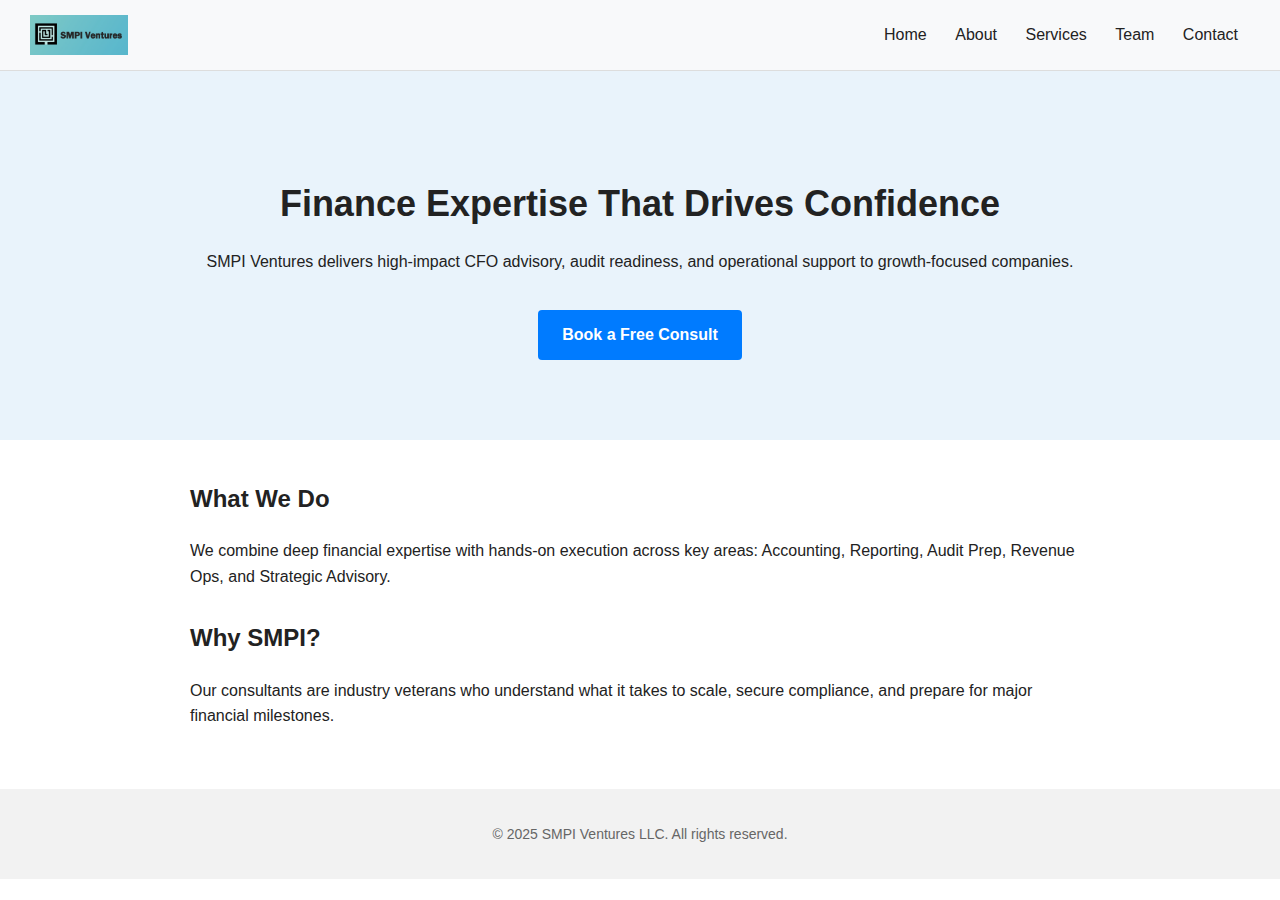
<file: index.html>
<!DOCTYPE html>
<html lang="en">
<head>
  <title>About SMPI Ventures</title>
  <link rel="stylesheet" href="style.css">
  <link rel="apple-touch-icon" sizes="180x180" href="/apple-touch-icon.png">
  <link rel="icon" type="image/png" sizes="96x96" href="/favicon-96x96.png">
  <link rel="icon" type="image/x-icon" href="/favicon.ico">
  <link rel="manifest" href="/site.webmanifest">
  <meta name="theme-color" content="#ffffff">
</head>
  <title>SMPI Ventures | Strategic Finance & Accounting Consulting</title>
  
  <meta charset="UTF-8" />
  <meta name="viewport" content="width=device-width, initial-scale=1.0"/>
  <link rel="stylesheet" href="style.css">

</head>
<body>

  <header>
    <img src="logo.png" alt="SMPI Ventures Logo" class="logo">
    <nav>
      <a href="index.html">Home</a>
      <a href="about.html">About</a>
      <a href="services.html">Services</a>
      <a href="team.html">Team</a>
      <a href="contact.html">Contact</a>
    </nav>
  </header>

<section class="hero">
  <h1>Finance Expertise That Drives Confidence</h1>
  <p>SMPI Ventures delivers high-impact CFO advisory, audit readiness, and operational support to growth-focused companies.</p>
  <a href="https://calendly.com/smpiventure" target="_blank" class="btn-primary">Book a Free Consult</a>
</section>
<section class="features">
  <div>
    <h2>What We Do</h2>
    <p>We combine deep financial expertise with hands-on execution across key areas: Accounting, Reporting, Audit Prep, Revenue Ops, and Strategic Advisory.</p>
  </div>
  <div>
    <h2>Why SMPI?</h2>
    <p>Our consultants are industry veterans who understand what it takes to scale, secure compliance, and prepare for major financial milestones.</p>
  </div>
</section>

  <footer>
    <p>&copy; 2025 SMPI Ventures LLC. All rights reserved.</p>
  </footer>
</body>
</html>
</file>
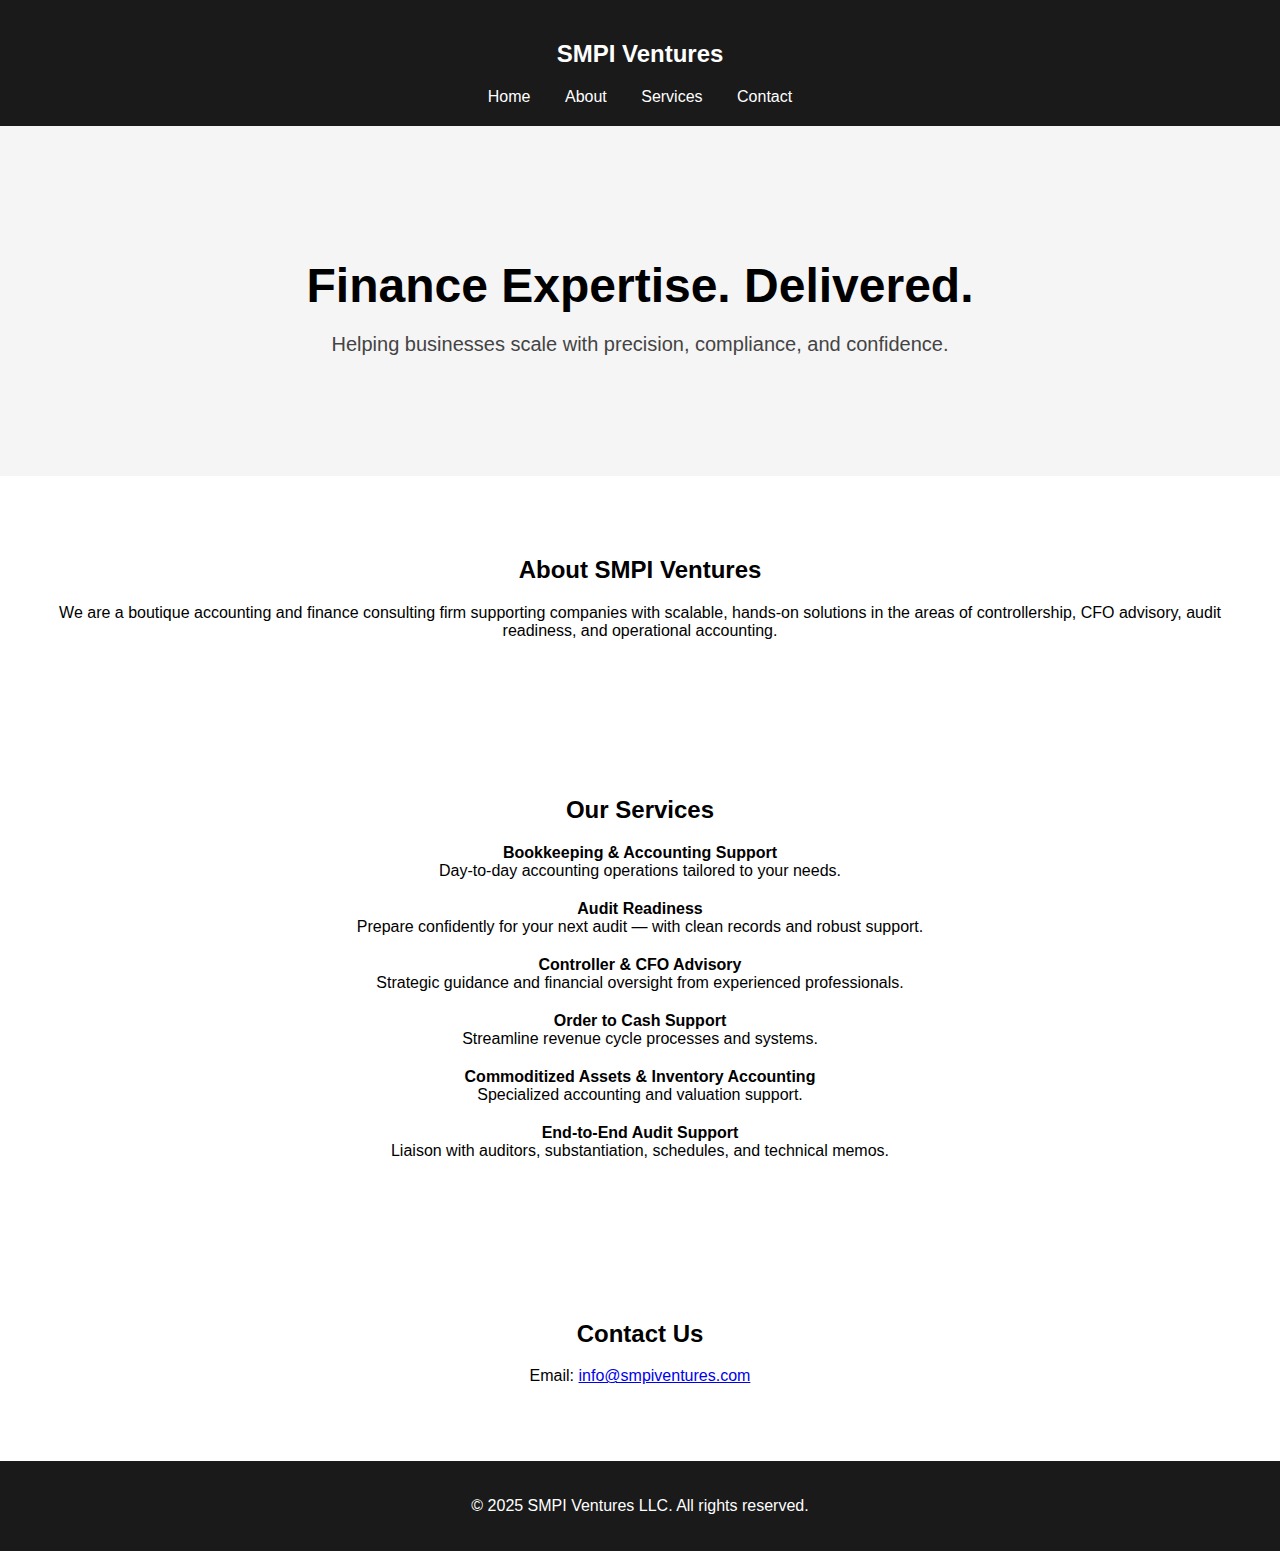
<file: Index.html>
<!DOCTYPE html>
<html lang="en">
<head>
  <meta charset="UTF-8">
  <meta name="viewport" content="width=device-width, initial-scale=1.0">
  <title>SMPI Ventures – Accounting & Finance Consulting</title>
  <style>
    body { font-family: Arial, sans-serif; margin: 0; padding: 0; }
    header, footer { background-color: #1a1a1a; color: white; padding: 20px; text-align: center; }
    nav a { color: white; margin: 0 15px; text-decoration: none; }
    .hero { padding: 100px 20px; background: #f5f5f5; text-align: center; }
    .hero h1 { font-size: 48px; margin-bottom: 10px; }
    .hero p { font-size: 20px; color: #444; }
    .section { padding: 60px 20px; text-align: center; }
    .services div { margin-bottom: 20px; }
  </style>
</head>
<body>

<header>
  <h2>SMPI Ventures</h2>
  <nav>
    <a href="#">Home</a>
    <a href="#about">About</a>
    <a href="#services">Services</a>
    <a href="#contact">Contact</a>
  </nav>
</header>

<section class="hero">
  <h1>Finance Expertise. Delivered.</h1>
  <p>Helping businesses scale with precision, compliance, and confidence.</p>
</section>

<section class="section" id="about">
  <h2>About SMPI Ventures</h2>
  <p>We are a boutique accounting and finance consulting firm supporting companies with scalable, hands-on solutions in the areas of controllership, CFO advisory, audit readiness, and operational accounting.</p>
</section>

<section class="section services" id="services">
  <h2>Our Services</h2>
  <div>
    <strong>Bookkeeping & Accounting Support</strong><br>
    Day-to-day accounting operations tailored to your needs.
  </div>
  <div>
    <strong>Audit Readiness</strong><br>
    Prepare confidently for your next audit — with clean records and robust support.
  </div>
  <div>
    <strong>Controller & CFO Advisory</strong><br>
    Strategic guidance and financial oversight from experienced professionals.
  </div>
  <div>
    <strong>Order to Cash Support</strong><br>
    Streamline revenue cycle processes and systems.
  </div>
  <div>
    <strong>Commoditized Assets & Inventory Accounting</strong><br>
    Specialized accounting and valuation support.
  </div>
  <div>
    <strong>End-to-End Audit Support</strong><br>
    Liaison with auditors, substantiation, schedules, and technical memos.
  </div>
</section>

<section class="section" id="contact">
  <h2>Contact Us</h2>
  <p>Email: <a href="mailto:info@smpiventures.com">info@smpiventures.com</a></p>
</section>

<footer>
  <p>&copy; 2025 SMPI Ventures LLC. All rights reserved.</p>
</footer>

</body>
</html>
</file>
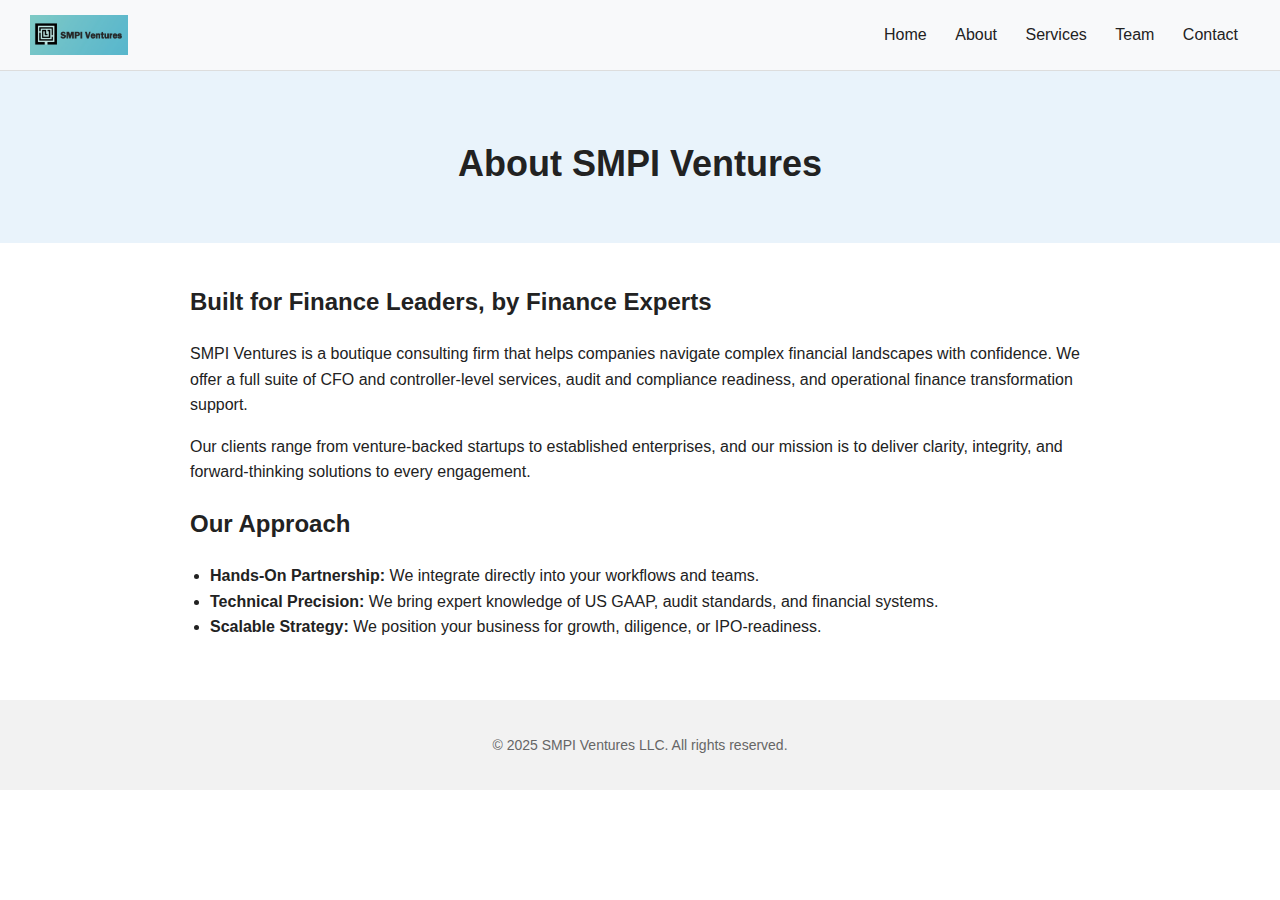
<file: about.html>
<!DOCTYPE html>
<html lang="en">
<head>
  <meta charset="UTF-8" />
  <meta name="viewport" content="width=device-width, initial-scale=1.0"/>
  <title>About SMPI Ventures</title>
  <link rel="stylesheet" href="style.css">
<head>
  <title>About SMPI Ventures</title>
  <link rel="stylesheet" href="style.css">
  <link rel="apple-touch-icon" sizes="180x180" href="/apple-touch-icon.png">
  <link rel="icon" type="image/png" sizes="96x96" href="/favicon-96x96.png">
  <link rel="icon" type="image/x-icon" href="/favicon.ico">
  <link rel="manifest" href="/site.webmanifest">
  <meta name="theme-color" content="#ffffff">
</head>
<body>
  <header>
    <img src="logo.png" alt="SMPI Ventures Logo" class="logo">
    <nav>
      <a href="index.html">Home</a>
      <a href="about.html">About</a>
      <a href="services.html">Services</a>
      <a href="team.html">Team</a>
      <a href="contact.html">Contact</a>
    </nav>
  </header>

  <section class="hero small">
    <h1>About SMPI Ventures</h1>
  </section>

  <section class="content">
    <h2>Built for Finance Leaders, by Finance Experts</h2>
    <p>SMPI Ventures is a boutique consulting firm that helps companies navigate complex financial landscapes with confidence. We offer a full suite of CFO and controller-level services, audit and compliance readiness, and operational finance transformation support.</p>

    <p>Our clients range from venture-backed startups to established enterprises, and our mission is to deliver clarity, integrity, and forward-thinking solutions to every engagement.</p>

    <h2>Our Approach</h2>
    <ul>
      <li><strong>Hands-On Partnership:</strong> We integrate directly into your workflows and teams.</li>
      <li><strong>Technical Precision:</strong> We bring expert knowledge of US GAAP, audit standards, and financial systems.</li>
      <li><strong>Scalable Strategy:</strong> We position your business for growth, diligence, or IPO-readiness.</li>
    </ul>
  </section>

  <footer>
    <p>&copy; 2025 SMPI Ventures LLC. All rights reserved.</p>
  </footer>
</body>
</html>
</file>
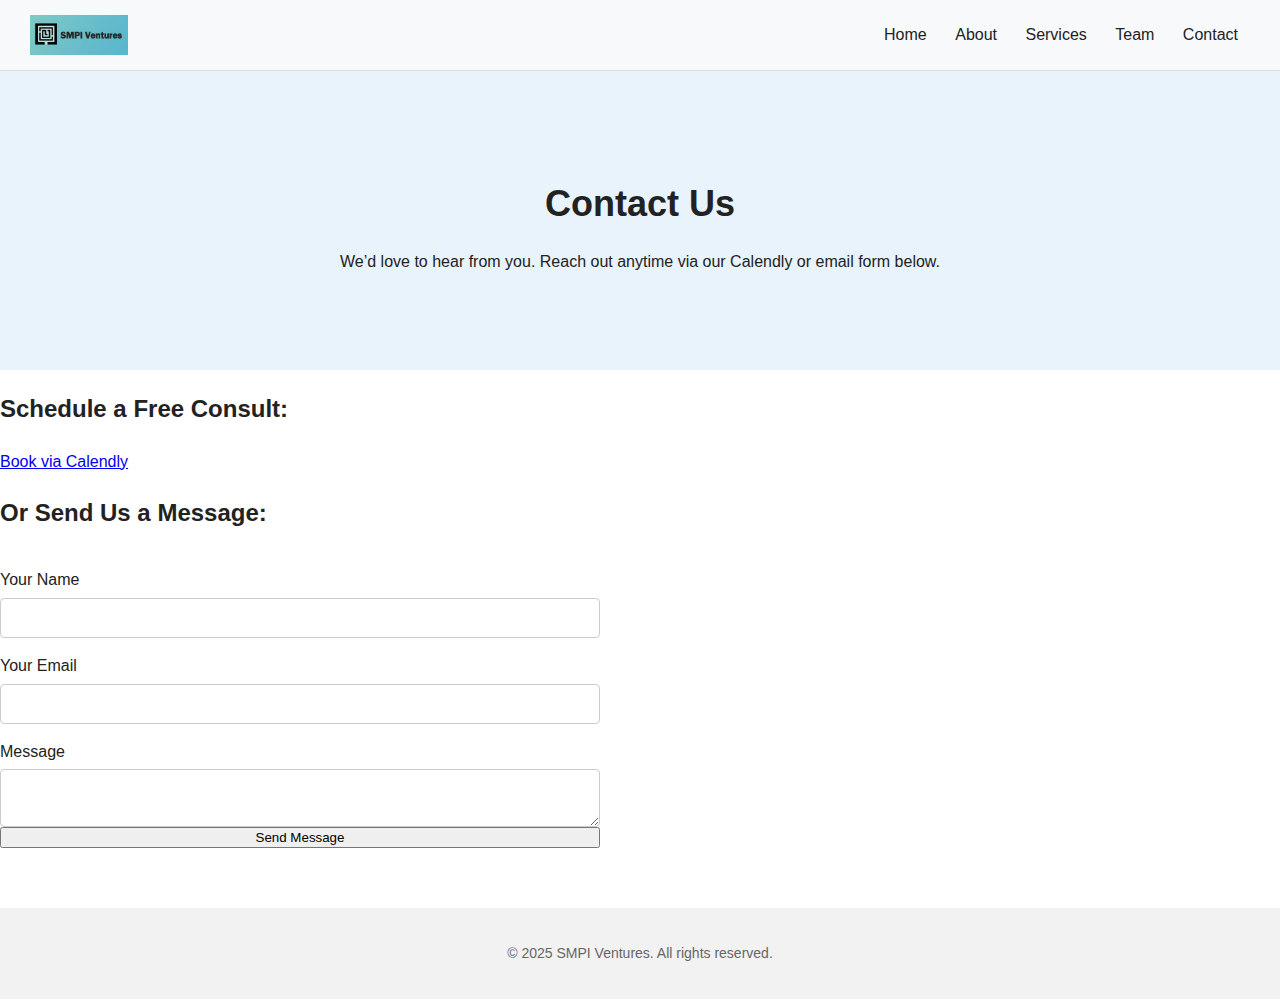
<file: contact.html>
<!DOCTYPE html>
<html lang="en">
<head>
  <meta charset="UTF-8" />
  <meta name="viewport" content="width=device-width, initial-scale=1.0" />
  <title>Contact | SMPI Ventures</title>
  <link rel="stylesheet" href="style.css" />
</head>
<body>
  <header>
    <img src="logo.png" alt="SMPI Ventures Logo" class="logo" />
    <nav>
      <a href="index.html">Home</a>
      <a href="about.html">About</a>
      <a href="services.html">Services</a>
      <a href="team.html">Team</a>
      <a href="contact.html">Contact</a>
    </nav>
  </header>

  <main>
    <section class="hero">
      <h1>Contact Us</h1>
      <p>We’d love to hear from you. Reach out anytime via our Calendly or email form below.</p>
    </section>

    <section class="contact-content">
      <h2>Schedule a Free Consult:</h2>
      <p><a href="https://calendly.com/smpiventure" target="_blank">Book via Calendly</a></p>

      <h2>Or Send Us a Message:</h2>
      <form action="https://formspree.io/f/xpwrergp" method="POST" class="contact-form">
        <label for="name">Your Name</label>
        <input type="text" id="name" name="name" required />

        <label for="email">Your Email</label>
        <input type="email" id="email" name="email" required />

        <label for="message">Message</label>
        <textarea id="message" name="message" required></textarea>

        <button type="submit">Send Message</button>
      </form>
    </section>
  </main>

  <footer>
    <p>&copy; 2025 SMPI Ventures. All rights reserved.</p>
  </footer>
</body>
</html>
</file>
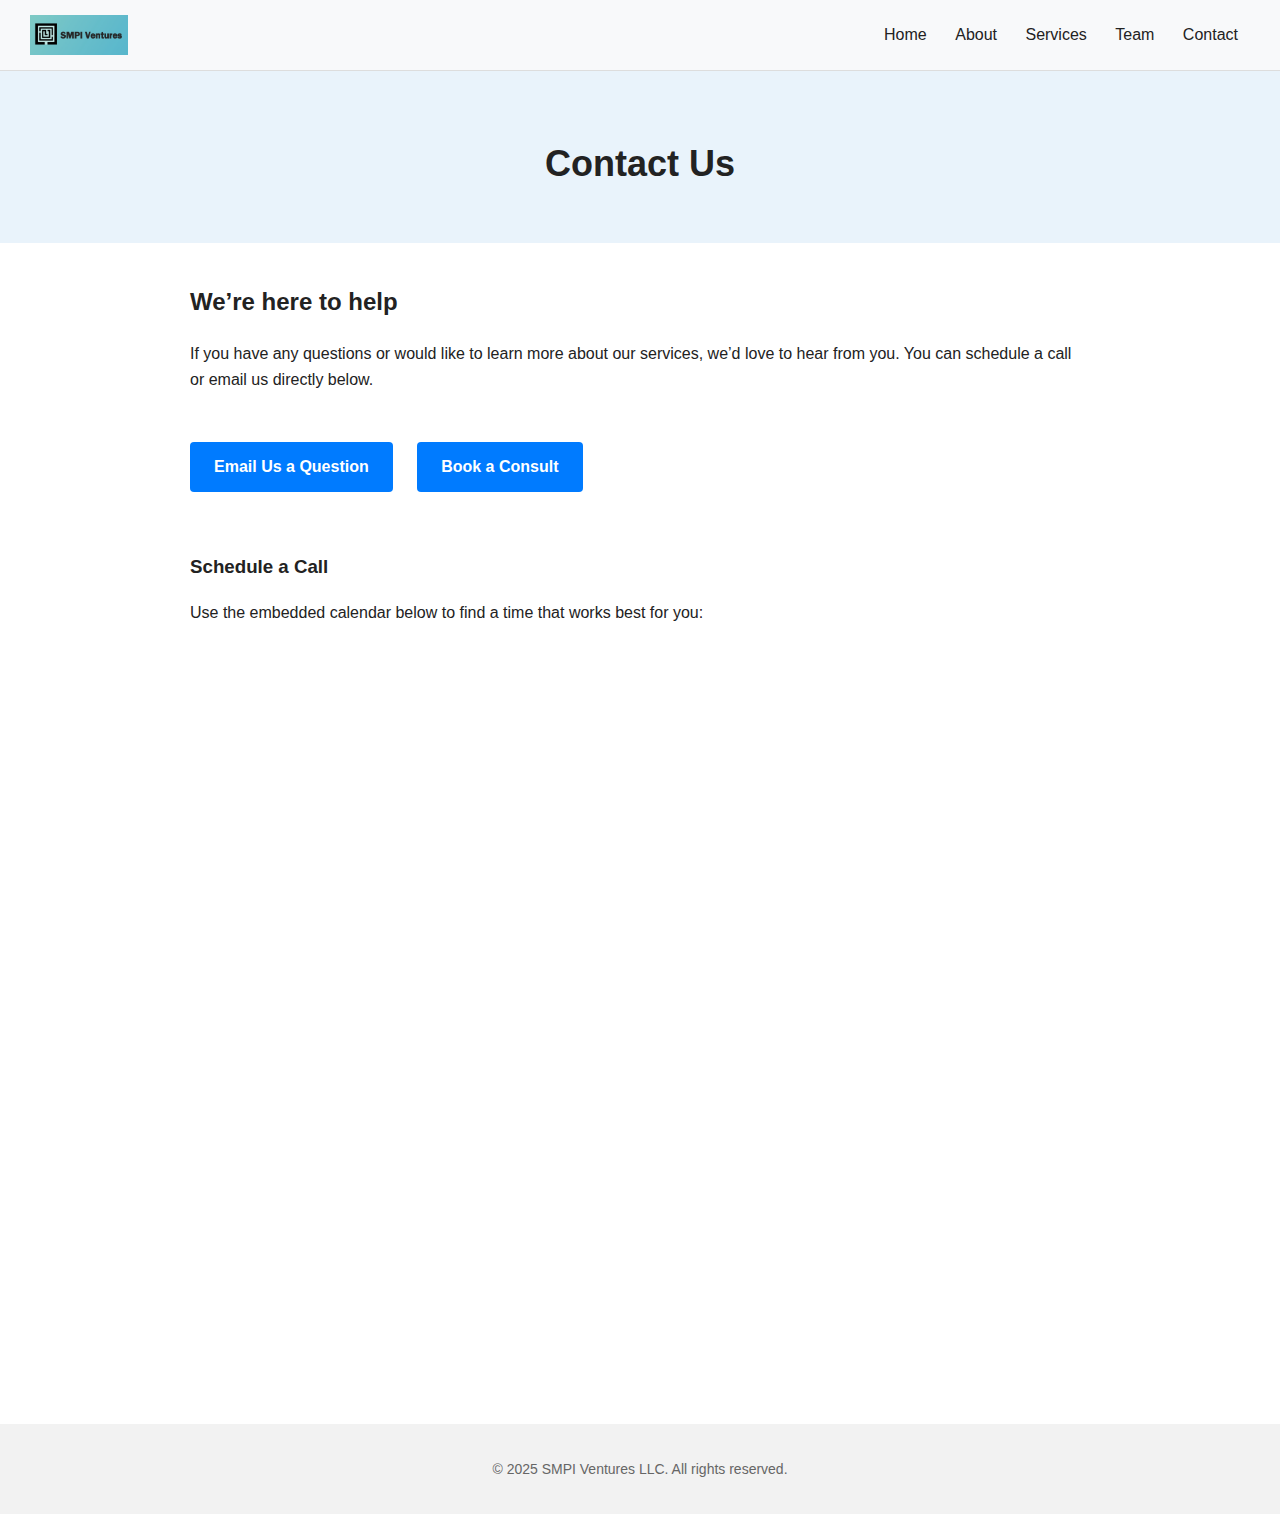
<file: contact2.html>
<!DOCTYPE html>
<html lang="en">
<head>
  <title>SMPI Ventures | Strategic Finance & Accounting Consulting</title>
  <meta charset="UTF-8" />
  <meta name="viewport" content="width=device-width, initial-scale=1.0"/>
  <meta name="description" content="SMPI Ventures provides expert finance and accounting consulting, including audit readiness, CFO advisory, order-to-cash support, and GAAP compliance." />
  <meta name="keywords" content="Accounting consulting, Finance advisory, Audit readiness, Controller services, CFO support, Revenue recognition, GAAP, SMPI Ventures" />
  <meta name="author" content="SMPI Ventures" />
  <meta property="og:title" content="SMPI Ventures | Finance & Accounting Consulting" />
  <meta property="og:description" content="Strategic finance and accounting consulting firm offering audit prep, controller support, and revenue operations expertise." />
  <meta property="og:type" content="website" />
  <meta property="og:url" content="https://www.smpiventures.com/" />
  <meta property="og:image" content="https://www.smpiventures.com/logo.png" />
  <meta name="twitter:card" content="summary_large_image" />
  <meta name="twitter:title" content="SMPI Ventures | Finance & Accounting Consulting" />
  <meta name="twitter:description" content="Strategic finance and accounting consulting firm offering audit prep, controller support, and revenue operations expertise." />

  <link rel='stylesheet' href='style.css'>
</head>
<body>
  <header>
    <img src="logo.png" alt="SMPI Ventures Logo" class="logo">
    <nav>
      <a href="index.html">Home</a>
      <a href="about.html">About</a>
      <a href="services.html">Services</a>
      <a href="team.html">Team</a>
      <a href="contact.html">Contact</a>
    </nav>
  </header>

  <section class="hero small">
    <h1>Contact Us</h1>
  </section>

  <section class="content">
    <h2>We’re here to help</h2>
    <p>If you have any questions or would like to learn more about our services, we’d love to hear from you. You can schedule a call or email us directly below.</p>

    <div style="margin: 30px 0;">
      <a href="mailto:info@smpiventures.com" class="btn-primary" style="margin-right: 20px;">Email Us a Question</a>
      <a href="https://calendly.com/smpiventure" target="_blank" class="btn-primary">Book a Consult</a>
    </div>

    <h3 style="margin-top: 60px;">Schedule a Call</h3>
    <p>Use the embedded calendar below to find a time that works best for you:</p>

    <div style="margin-top: 30px;">
      <iframe src="https://calendly.com/smpiventure" width="100%" height="700" frameborder="0" style="border-radius: 4px;"></iframe>
    </div>
  </section>

  <footer>
    <p>&copy; 2025 SMPI Ventures LLC. All rights reserved.</p>
  </footer>
</body>
</html>
</file>
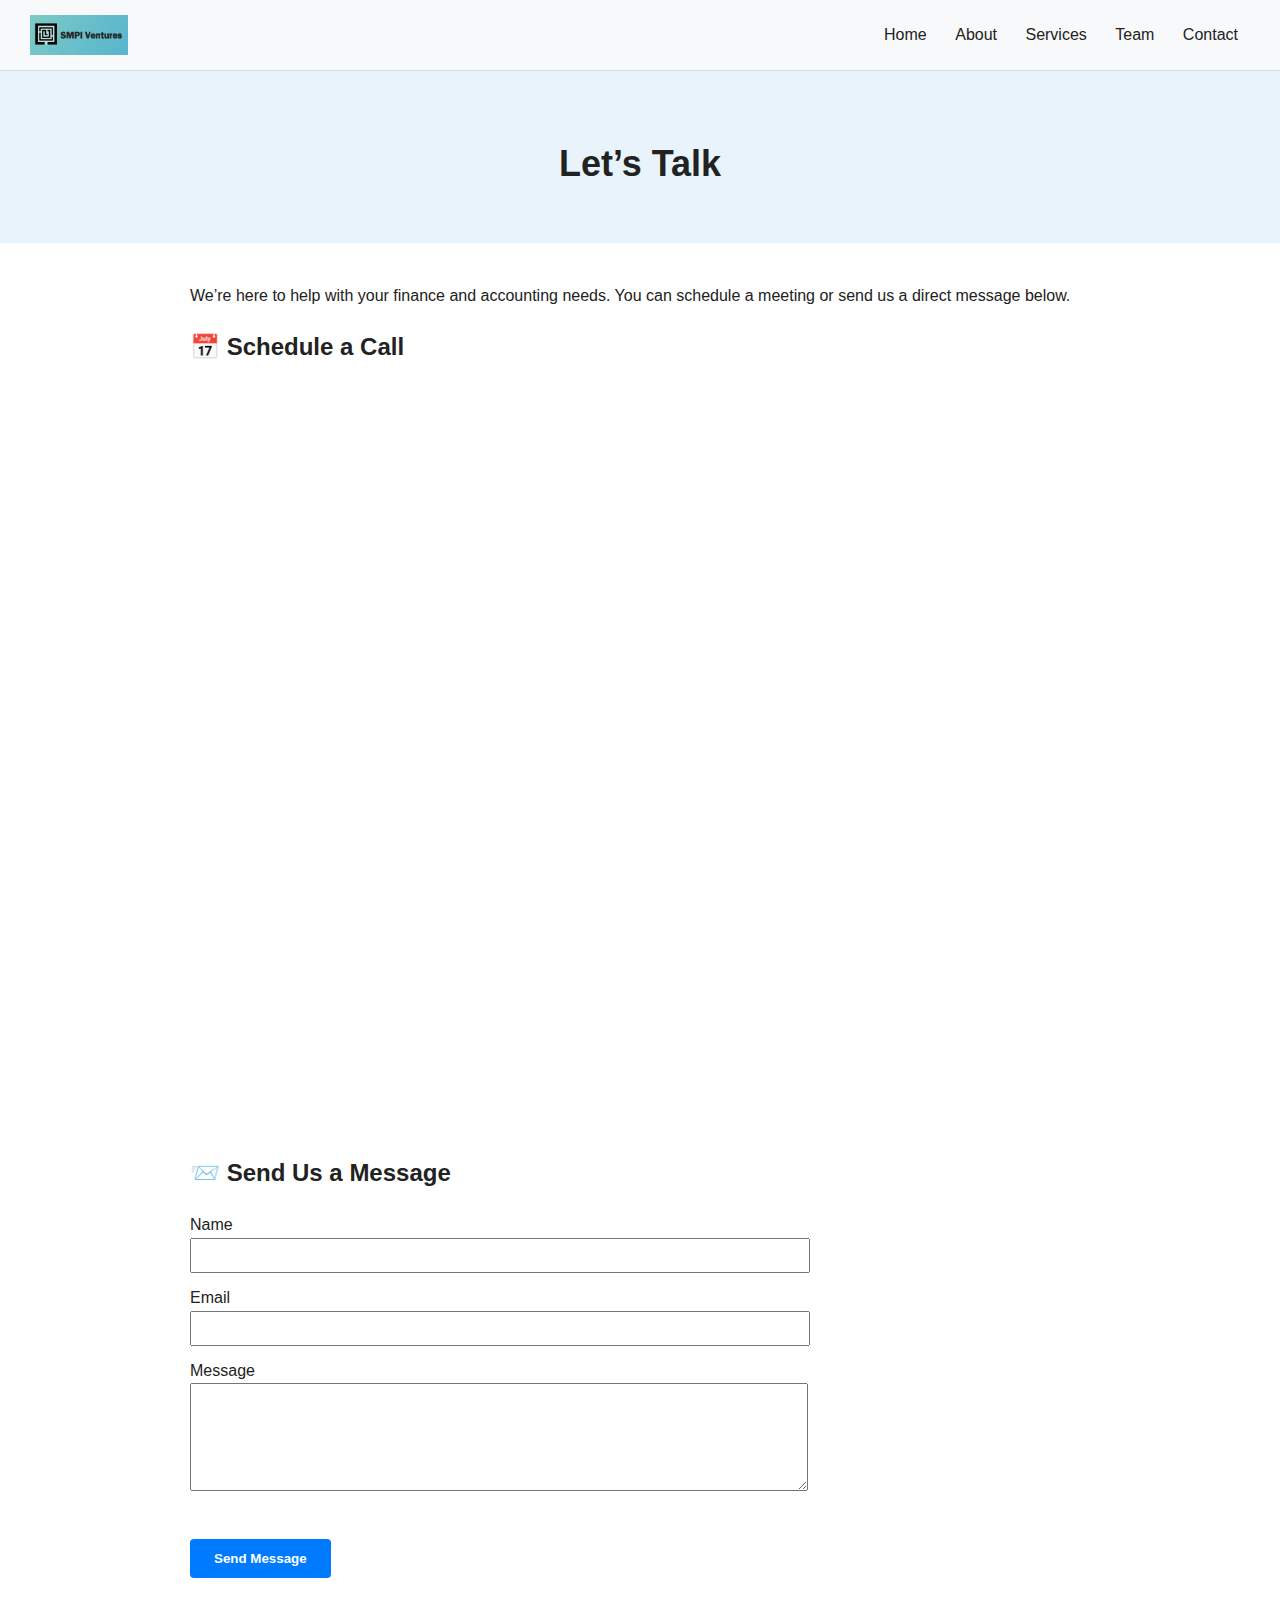
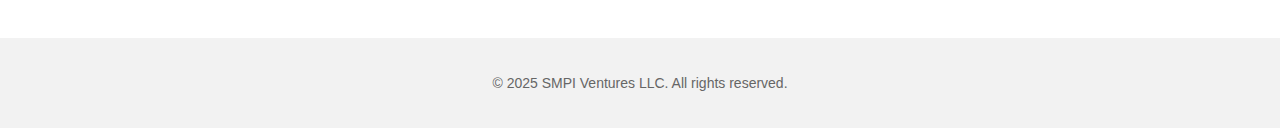
<file: contact3.html>
<!DOCTYPE html>
<html lang="en">
<head>
  <title>SMPI Ventures | Strategic Finance & Accounting Consulting</title>
  <meta charset="UTF-8" />
  <meta name="viewport" content="width=device-width, initial-scale=1.0"/>
  <meta name="description" content="SMPI Ventures provides expert finance and accounting consulting, including audit readiness, CFO advisory, order-to-cash support, and GAAP compliance." />
  <meta name="keywords" content="Accounting consulting, Finance advisory, Audit readiness, Controller services, CFO support, Revenue recognition, GAAP, SMPI Ventures" />
  <meta name="author" content="SMPI Ventures" />
  <meta property="og:title" content="SMPI Ventures | Finance & Accounting Consulting" />
  <meta property="og:description" content="Strategic finance and accounting consulting firm offering audit prep, controller support, and revenue operations expertise." />
  <meta property="og:type" content="website" />
  <meta property="og:url" content="https://www.smpiventures.com/" />
  <meta property="og:image" content="https://www.smpiventures.com/logo.png" />
  <meta name="twitter:card" content="summary_large_image" />
  <meta name="twitter:title" content="SMPI Ventures | Finance & Accounting Consulting" />
  <meta name="twitter:description" content="Strategic finance and accounting consulting firm offering audit prep, controller support, and revenue operations expertise." />

  <link rel='stylesheet' href='style.css'>
</head>
<body>
  <header>
    <img src="logo.png" alt="SMPI Ventures Logo" class="logo">
    <nav>
      <a href="index.html">Home</a>
      <a href="about.html">About</a>
      <a href="services.html">Services</a>
      <a href="team.html">Team</a>
      <a href="contact.html">Contact</a>
    </nav>
  </header>

  <section class="hero small">
    <h1>Let’s Talk</h1>
  </section>

  <section class="content">
    <p>We’re here to help with your finance and accounting needs. You can schedule a meeting or send us a direct message below.</p>

    <h2>📅 Schedule a Call</h2>
    <iframe src="https://calendly.com/smpiventure" width="100%" height="700" frameborder="0" style="border-radius: 4px;"></iframe>

    <h2 style="margin-top:60px;">📨 Send Us a Message</h2>
    <form action="https://formspree.io/f/your-form-id" method="POST" style="max-width: 600px; margin-top: 20px;">
      <label for="name">Name</label><br>
      <input type="text" name="name" id="name" required style="width: 100%; padding: 8px; margin-bottom: 12px;"/>

      <label for="email">Email</label><br>
      <input type="email" name="_replyto" id="email" required style="width: 100%; padding: 8px; margin-bottom: 12px;"/>

      <label for="message">Message</label><br>
      <textarea name="message" id="message" required rows="6" style="width: 100%; padding: 8px; margin-bottom: 20px;"></textarea>

      <button type="submit" class="btn-primary">Send Message</button>
    </form>
  </section>

  <footer>
    <p>&copy; 2025 SMPI Ventures LLC. All rights reserved.</p>
  </footer>
</body>
</html>
</file>
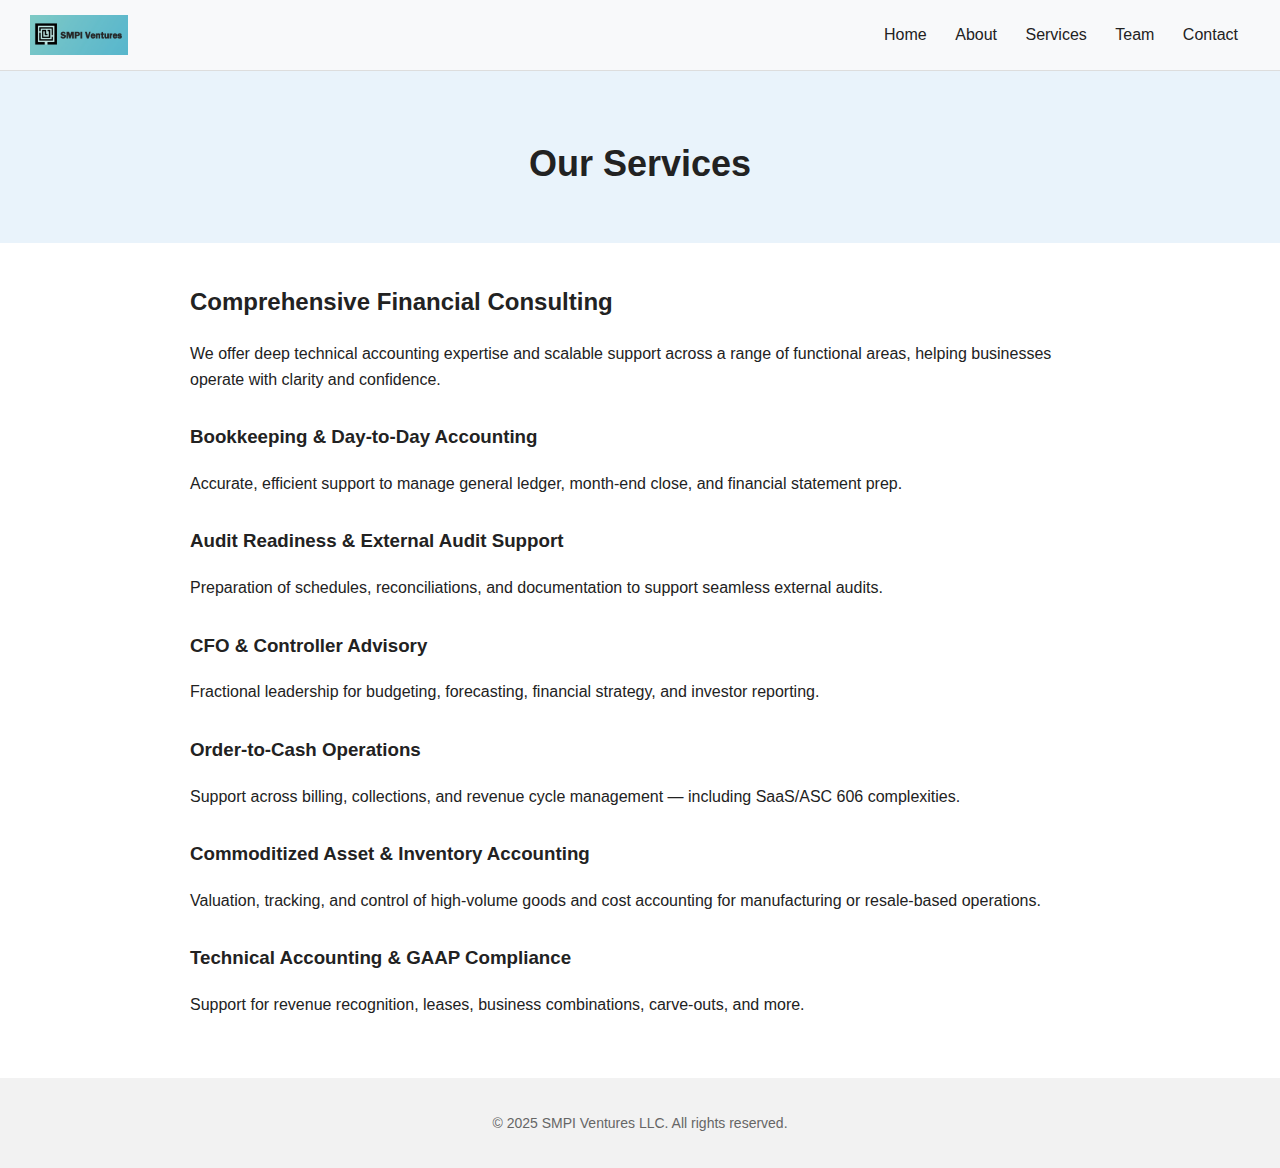
<file: services.html>
<!DOCTYPE html>
<html lang="en">
<head>
  <title>About SMPI Ventures</title>
  <link rel="stylesheet" href="style.css">
  <link rel="apple-touch-icon" sizes="180x180" href="/apple-touch-icon.png">
  <link rel="icon" type="image/png" sizes="96x96" href="/favicon-96x96.png">
  <link rel="icon" type="image/x-icon" href="/favicon.ico">
  <link rel="manifest" href="/site.webmanifest">
  <meta name="theme-color" content="#ffffff">
</head>
  <meta charset="UTF-8" />
  <meta name="viewport" content="width=device-width, initial-scale=1.0"/>
  <title>Our Services | SMPI Ventures</title>
  <link rel="stylesheet" href="style.css">
</head>
<body>
  <header>
    <img src="logo.png" alt="SMPI Ventures Logo" class="logo">
    <nav>
      <a href="index.html">Home</a>
      <a href="about.html">About</a>
      <a href="services.html">Services</a>
      <a href="team.html">Team</a>
      <a href="contact.html">Contact</a>
    </nav>
  </header>

  <section class="hero small">
    <h1>Our Services</h1>
  </section>

  <section class="content">
    <h2>Comprehensive Financial Consulting</h2>
    <p>We offer deep technical accounting expertise and scalable support across a range of functional areas, helping businesses operate with clarity and confidence.</p>

    <div class="services-list">
      <h3>Bookkeeping & Day-to-Day Accounting</h3>
      <p>Accurate, efficient support to manage general ledger, month-end close, and financial statement prep.</p>

      <h3>Audit Readiness & External Audit Support</h3>
      <p>Preparation of schedules, reconciliations, and documentation to support seamless external audits.</p>

      <h3>CFO & Controller Advisory</h3>
      <p>Fractional leadership for budgeting, forecasting, financial strategy, and investor reporting.</p>

      <h3>Order-to-Cash Operations</h3>
      <p>Support across billing, collections, and revenue cycle management — including SaaS/ASC 606 complexities.</p>

      <h3>Commoditized Asset & Inventory Accounting</h3>
      <p>Valuation, tracking, and control of high-volume goods and cost accounting for manufacturing or resale-based operations.</p>

      <h3>Technical Accounting & GAAP Compliance</h3>
      <p>Support for revenue recognition, leases, business combinations, carve-outs, and more.</p>
    </div>
  </section>

  <footer>
    <p>&copy; 2025 SMPI Ventures LLC. All rights reserved.</p>
  </footer>
</body>
</html>
</file>
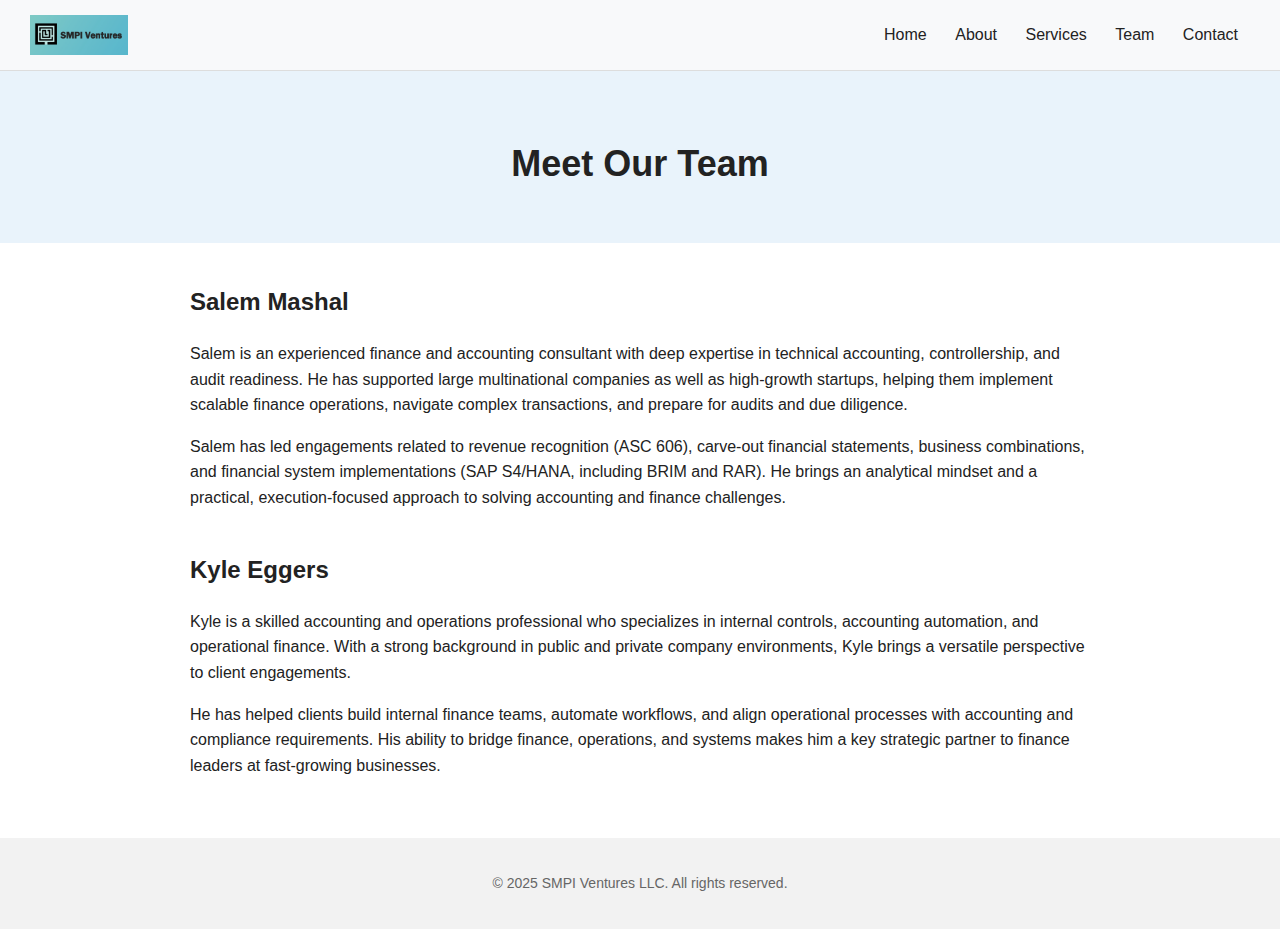
<file: team.html>
<!DOCTYPE html>
<html lang="en">
<head>
  <meta charset="UTF-8" />
  <meta name="viewport" content="width=device-width, initial-scale=1.0"/>
  <title>Our Team | SMPI Ventures</title>
  <link rel="stylesheet" href="style.css">
</head>
<body>
  <header>
    <img src="logo.png" alt="SMPI Ventures Logo" class="logo">
    <nav>
      <a href="index.html">Home</a>
      <a href="about.html">About</a>
      <a href="services.html">Services</a>
      <a href="team.html">Team</a>
      <a href="contact.html">Contact</a>
    </nav>
  </header>

  <section class="hero small">
    <h1>Meet Our Team</h1>
  </section>

  <section class="content team-bios">
    <div class="bio">
      <h2>Salem Mashal</h2>
      <p>Salem is an experienced finance and accounting consultant with deep expertise in technical accounting, controllership, and audit readiness. He has supported large multinational companies as well as high-growth startups, helping them implement scalable finance operations, navigate complex transactions, and prepare for audits and due diligence.</p>
      <p>Salem has led engagements related to revenue recognition (ASC 606), carve-out financial statements, business combinations, and financial system implementations (SAP S4/HANA, including BRIM and RAR). He brings an analytical mindset and a practical, execution-focused approach to solving accounting and finance challenges.</p>
    </div>

    <div class="bio">
      <h2>Kyle Eggers</h2>
      <p>Kyle is a skilled accounting and operations professional who specializes in internal controls, accounting automation, and operational finance. With a strong background in public and private company environments, Kyle brings a versatile perspective to client engagements.</p>
      <p>He has helped clients build internal finance teams, automate workflows, and align operational processes with accounting and compliance requirements. His ability to bridge finance, operations, and systems makes him a key strategic partner to finance leaders at fast-growing businesses.</p>
    </div>
  </section>

  <footer>
    <p>&copy; 2025 SMPI Ventures LLC. All rights reserved.</p>
  </footer>
</body>
</html>
</file>
<file: style.css>
body {
  margin: 0;
  font-family: 'Inter', 'Segoe UI', sans-serif;
  color: #222;
  background-color: #fff;
  line-height: 1.6;
}

header {
  background: #f8f9fa;
  display: flex;
  align-items: center;
  justify-content: space-between;
  padding: 15px 30px;
  border-bottom: 1px solid #ddd;
}

header .logo {
  height: 40px;
}

nav a {
  margin: 0 12px;
  text-decoration: none;
  color: #222;
  font-weight: 500;
}

nav a:hover {
  color: #007bff;
}

.hero {
  background: #e9f3fb;
  padding: 80px 20px;
  text-align: center;
}

.hero.small {
  padding: 40px 20px;
}

.hero h1 {
  font-size: 36px;
  margin-bottom: 10px;
}

.btn-primary {
  display: inline-block;
  padding: 12px 24px;
  background-color: #007bff;
  color: #fff;
  text-decoration: none;
  border: none;
  border-radius: 4px;
  font-weight: 600;
  margin-top: 20px;
  cursor: pointer;
}

.features, .content {
  max-width: 900px;
  margin: 40px auto;
  padding: 0 20px;
}

.features div {
  margin-bottom: 30px;
}

.services-list h3 {
  margin-top: 30px;
}

ul {
  padding-left: 20px;
}

.team-bios .bio {
  margin-bottom: 40px;
}

footer {
  text-align: center;
  padding: 20px;
  background-color: #f2f2f2;
  color: #666;
  font-size: 14px;
  margin-top: 60px;
}

.contact-form {
  display: flex;
  flex-direction: column;
  max-width: 600px;
  margin-top: 20px;
}

.contact-form label {
  margin-top: 15px;
  margin-bottom: 5px;
  font-weight: 500;
}

.contact-form input,
.contact-form textarea {
  padding: 10px;
  font-size: 16px;
  border: 1px solid #ccc;
  border-radius: 4px;
}
</file>
